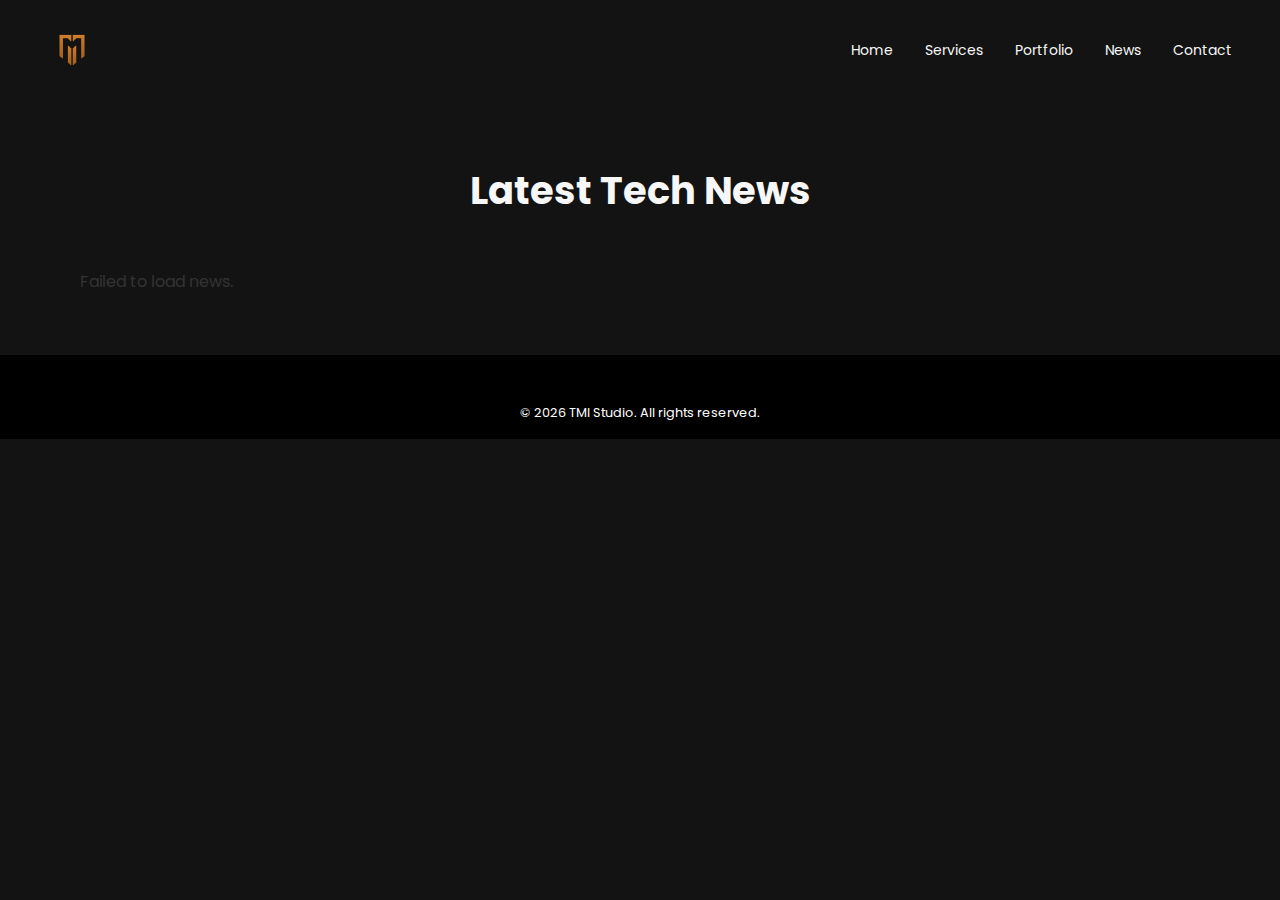
<file: news.html>
<!DOCTYPE html>
<html lang="en">
<head>
  <meta charset="UTF-8" />
  <meta name="viewport" content="width=device-width, initial-scale=1.0" />
  <title>TMI Studio</title>
  <link rel="icon" type="image/ico" href="img/logo.png" />
  <link rel="stylesheet" href="https://cdnjs.cloudflare.com/ajax/libs/font-awesome/6.4.0/css/all.min.css" />
  <link rel="stylesheet" href="https://fonts.googleapis.com/css2?family=Poppins:wght@300;400;600&display=swap" />
  <link href="https://api.mapbox.com/mapbox-gl-js/v2.15.0/mapbox-gl.css" rel="stylesheet">
  <link rel="stylesheet" href="css/style.css" />

</head>
<body>
    <header class="navbar">
      <nav class="navbar-container">
        <a href="index.html"><img src="img/logo.png" alt="logo image" class="logo" /></a>
        <ul class="nav-links">
          <li><a href="index.html">Home</a></li>
          <li><a href="#services">Services</a></li>
          <li><a href="#portfolio">Portfolio</a></li>
          <li><a href="news.html">News</a></li>
          <li><a href="#contact">Contact</a></li>
        </ul>
        <button type="button" aria-label="menu" id="menuToggle" class="menu-button">
          <i class="fa fa-bars"></i>
        </button>
      </nav>
    </header>
    <div id="mobileMenu" class="mobile-menu">
      <button id="closeMenu" class="close-button">&times;</button>
      <ul class="mobile-links">
        <li><a href="index.html">Home</a></li>
        <li><a href="#services">Services</a></li>
        <li><a href="#portfolio">Portfolio</a></li>
        <li><a href="news.html">News</a></li>
        <li><a href="#contact">Contact</a></li>
      </ul>
    </div>

    <section id="news" class="news-section">
        <h2>Latest Tech News</h2>
        <div class="news-grid" id="newsGrid">
        
        </div>
      </section>
      <div  class="back-to-top" id="scrollToTop">
        <i class="fas fa-arrow-up"></i>
      </div>
      <footer class="footer">
        <div class="footer-container">
          <div class="footer-bottom" id="footerYear"></div>
        </div>
      </footer>
      <script src="js/main.js"></script>
</body>
</file>
<file: css/style.css>
:root {
  --font-main: 'Poppins', sans-serif;
  --color-primary: #131313;
  --color-secondary: #d37c28;
  --color-accent: #a8631c;
  --color-white: #ffffff;
  --color-light-gray: #f7f7f7;
  --color-mid-gray: #ccc;
  --color-dark-gray: #333;
  --color-green: #195e00;
  --color-black: #000000;
  --transparent: rgba(255, 255, 255, 0);

  --fs-xs: clamp(0.75rem, 1vw, 0.875rem);
  --fs-sm: clamp(0.875rem, 1vw, 1rem);
  --fs-base: clamp(1rem, 1.2vw, 1.125rem);
  --fs-lg: clamp(1.5rem, 2vw, 2rem);
  --fs-xl: clamp(2.5rem, 4vw, 3rem);

  --radius: 0.75rem;
  --shadow: 0 0 10px rgba(0, 0, 0, 0.1);
  --img2: url('../img/s2.jpg');
}


* {
  margin: 0;
  padding: 0;
  box-sizing: border-box;
}

html {
  scroll-behavior: smooth;
}

body {
  font-family: var(--font-main);
  font-size: var(--fs-base);
  color: var(--color-dark-gray);
  background-color: var(--color-primary);
  line-height: 1.6;
  overflow-x: hidden;
  margin: 0;
  padding: 0;
}

img {
  max-width: 100%;
  display: block;
}

a {
  text-decoration: none;
  color: inherit;
}

.logo {
  width: var(--fs-xl);
  height: auto;
}

.back-to-top {
  position: fixed;
  bottom: 2rem;
  right: 2rem;
  background: var(--color-secondary);
  color: var(--color-white);
  padding: 0.5rem 1rem;
  border-radius: var(--radius);
  box-shadow: var(--shadow);
  font-size: var(--fs-sm);
  transition: background 0.3s, transform 0.3s;
  display: none;
}
.back-to-top:hover {
  background: var(--color-accent);
  transform: translateY(-2px);
}


.navbar {
  background: var(--transparent);
  padding: 1rem 3rem;
  position: sticky;
  top: 0;
  z-index: 999;
}

.navbar-container {
  display: flex;
  justify-content: space-between;
  align-items: center;
  max-width: 100%;
  margin: 0 auto;
}

.nav-links {
  list-style: none;
  display: flex;
  gap: 2rem;
}

.nav-links a {
  color: var(--color-light-gray);
  font-weight: 400;
  font-size: var(--fs-sm);
}

.nav-links a:hover {
  color: var(--color-secondary);
  transition: color 0.3s;
}

.menu-button {
  display: none;
  background: none;
  border: none;
  font-size: var(--fs-lg);
  color: var(--color-secondary);
}

.mobile-menu {
  display: none;
}

.hero-section {
  margin-top: -6rem;
  padding: 6rem 2rem;
  background: var(--img2) no-repeat center center/cover;
  text-align: center;
  height: 100vh;
  filter: brightness(0.8);
}


.hero-content {
  margin: 18% 0;
}

.hero-content h1 {
  font-size: 80px;
  font-weight: bolder;
  color: var(--color-white);
  margin-bottom: 1rem;;
}

.hero-content p {
  font-size: 20px;
  font-weight: 400;
  word-spacing: 5px;
  letter-spacing: 1.5px;
  text-transform: uppercase;
  margin-bottom: 2rem;
  color: var(--color-white);
  text-align: center;
}

.cta-button {
  background: var(--color-black);
  color: var(--color-white);
  padding: 0.75rem 1.2rem;
  border-radius: var(--radius);
  font-size: var(--fs-base);
  font-weight: 500;
  transition: background 0.8s;
  letter-spacing: 1.5px;
}

.cta-button:hover {
  background: var(--color-primary);
  box-shadow:var(--shadow);
  padding: 1rem 1.55rem;
  font-size: 17px;
  transition: background 0.8s, padding 0.8s, font-size 0.3s;
}

.section-title {
  font-size: var(--fs-xl);
  margin-bottom: 2rem;
  text-align: center;
  color: var(--color-light-gray);
}

.client-story-section {
  padding: 4rem 2rem;
  background: var(--color-primary);
}


.contact-section {
  padding: 4rem 3rem 2rem 3rem ;
  background: var(--color-black);
}

.contact-grid {
  display: grid;
  gap:0 4rem;
  grid-template-columns: repeat(auto-fit, minmax(300px, 1fr));
  align-items: start;
  padding:0 2rem;
}

.contact-form input,
.contact-form textarea {
  width: 100%;
  padding: 1rem;
  margin-bottom: 1rem;
  border: 1px solid var(--color-dark-gray);
  border-radius: var(--radius);
  font-size: var(--fs-base);
  background: var(--color-primary);
  color: var(--color-light-gray);
}

.contact-form button {
  padding: 0.75rem 2rem;
  background: var(--color-secondary);
  color: var(--color-black);
  border: none;
  border-radius: var(--radius);
  font-size: var(--fs-sm);
  cursor: pointer;
}
.contact-form button:hover {
  background: var(--color-accent);
  transition: background 0.3s;
}

.contact-info {
 display: flex;
 justify-content: space-around;
  color: var(--color-mid-gray);
  font-size: var(--fs-base);
  margin-bottom: 2rem;
}

.contact-info h3 {
  color: var(--color-mid-gray);
  font-size: var(--fs-lg);
  margin-bottom: 0.75rem;
}

.info-list {
  list-style: none;
  padding: 0;
  margin: 0 0 1.5rem;
}

.info-list li {
  display: flex;
  align-items: center;
  gap: 0.75rem;
  margin-bottom: 0.75rem;
}

.info-list i {
  color: var(--color-black);
  font-size: 1.5rem;
  background-color: var(--color-secondary);
  padding: 0.5rem;
  border-radius: 15%;
}


.footer {
  background: var(--color-black);
  color: var(--color-white);
  padding: 2rem 2rem 0;
}

.footer-container {
  display: grid;
  gap: 2rem;
  grid-template-columns: repeat(auto-fit, minmax(250px, 1fr));
  margin-bottom: 1rem;
}

.footer-column h3,
.footer-column h4 {
  margin-bottom: 1rem;
}

.footer-column ul {
  list-style: none;
  padding: 0;
}

.footer-column ul li {
  margin-bottom: 0.5rem;
  font-size: var(--fs-xs);
}

.footer-bottom {
  text-align: center;
  padding: 1rem 0;
  font-size: var(--fs-xs);
 
}

.social-icons a {
  color: var(--color-white);
  font-size: 1.25rem;
  margin-right: 0.75rem;
  transition: color 0.3s;
}

.social-icons a:hover {
  color: var(--color-secondary);
}
.close-button{
  color: var(--color-secondary);
  cursor: pointer;
  background: none;
}


#services {
  padding-top: 5rem;
  padding-bottom: 5rem;
  background-color: var(--color-black);
  font-family: var(--font-main);
}

#services .max-w-7xl {
  max-width: 80rem;
  margin-left: auto;
  margin-right: auto;
  padding-left: 1.5rem;
  padding-right: 1.5rem;
}

#services .text-center {
  text-align: center;
  margin-bottom: 3rem;
}

#services h2 {
  font-size: var(--fs-lg);
  font-weight: 700;
  color: var(--color-light-gray);
}

#services p {
  margin-top: 1rem;
  font-size: var(--fs-base);
  color: var(--color-light-gray);
}

#services .grid {
  display: grid;
  gap: 2rem;
}
.video-wrapper iframe {
  border-radius: var(--radius);
  margin-bottom: 3rem;
}

.svg-icon {
  width: 3.5rem; 
  height: 3.5rem;
  display: flex; 
  align-items: center; 
  justify-content: center; 
  background-color: var(--color-secondary);
  border-radius: var(--radius);
  margin-bottom: 1.5rem;
  transition: background-color 0.3s ease;
}

.svg-icon svg {
  height: 1.75rem; 
  width: 1.75rem; 
  color: var(--color-white);
  transition: color 0.3s ease;

}

#services .group {
  padding: 2rem;
  background-color: var(--color-primary);
  border-radius: var(--radius);
  box-shadow: var(--shadow);
  transition: all 0.3s ease;
}

#services .group:hover {
  box-shadow: 0 10px 15px rgba(255, 220, 189, 0.1);
  transform: translateY(-5px);
}


#services .icon-box {
  width: 3.5rem;
  height: 3.5rem;
  display: flex;
  align-items: center;
  justify-content: center;
  border-radius: var(--radius);
  margin-bottom: 1.5rem;
  transition: background-color 0.3s ease;
  background-color: var(--color-secondary);
}


#services svg {
  height: 2rem;
  width: 2rem;
}

#services h3 {
  font-size: var(--fs-base);
  font-weight: 600;
  margin-bottom: 0.75rem;
  color: var(--color-secondary);
}

#services .text-gray-600 {
  color: var(--color-mid-gray);
}
.news-section {
  padding: 60px 80px; 
  background: var(--color-primary);
}

.news-section h2 {
  font-size: clamp(2rem, 3vw, 3rem); 
  margin-bottom: 3rem;
  text-align: center;
  color: var(--color-light-gray);
  font-weight: 700;
}

.news-grid {
  display: grid;
  grid-template-columns: repeat(auto-fit, minmax(400px, 1fr)); 
  gap: 30px; 
}

.news-card {
  background: var(--color-black);
  padding: 20px;
  border-radius: 12px;
  box-shadow: 0 6px 15px rgba(0, 0, 0, 0.2);
  transition: transform 0.3s, box-shadow 0.3s;
}

.news-card:hover {
  transform: translateY(-5px);
  box-shadow: 0 10px 20px rgba(0, 0, 0, 0.25);
}

.news-card img {
  width: 100%;
  height: 200px; 
  object-fit: cover;
  border-radius: 8px;
  margin-bottom: 15px;
}

.news-card h4 {
  margin: 10px 0 8px 0;
  color: var(--color-light-gray);
  font-size: 26px;
  line-height: 1.4;
  font-weight: 600;
}

.news-card p {
  color: var(--color-mid-gray);
  font-size: var(--fs-base);
  line-height: 1.6;
  margin-bottom: 12px;
}

.news-card a {
  display: inline-block;
  margin-top: 10px;
  color: var(--color-secondary);
  font-weight: 600;
  text-decoration: none;
  transition: color 0.3s;
}

.news-card a:hover {
  color: var(--color-accent);
}


@media (max-width: 1024px) {
  .nav-links {
    display: none;
  }

  .menu-button {
    display: block;
  }

  .mobile-menu {
    position: fixed;
    top: 0;
    left: 0;
    right: 0;
    bottom: 0;
    background: var(--color-primary);
    z-index: 1000;
    display: none;
    flex-direction: column;
    align-items: center;
    justify-content: center;
  }

  .mobile-menu.active {
    display: flex;
  }

  .mobile-links {
    list-style: none;
    padding: 0;
    text-align: center;
  }

  .mobile-links li {
    margin: 1rem 0;
    font-size: 25px;
    color: var(--color-secondary);
  }

  .close-button {
    position: absolute;
    top: 1rem;
    right: 1.5rem;
    font-size: 3rem;
    background: none;
    border: none;
  }
  .hero-content {
    margin: 30% 0;
  }
  
  .contact-grid {
    gap: 2rem;
    padding: 0;
  }

  .weather-card {
    padding: 1.5rem;
  }

  .news-grid {
    gap: 1.5rem;
  }
  #services .grid {
    grid-template-columns: repeat(2, 1fr);
  }

  #services .group {
    padding: 2rem;
    background-color: var(--color-primary);
    border-radius: var(--radius);
    box-shadow: var(--shadow);
    transition: all 0.3s ease;
  }
  
  #services .group:hover {
    box-shadow: 0 10px 15px rgba(255, 220, 189, 0.1);
    transform: translateY(-5px);
  }
  
  
  #services .icon-box {
    width: 3.5rem;
    height: 3.5rem;
    display: flex;
    align-items: center;
    justify-content: center;
    border-radius: var(--radius);
    margin-bottom: 1.5rem;
    transition: background-color 0.3s ease;
    background-color: var(--color-secondary);
  }
  
  
  #services svg {
    height: 2rem;
    width: 2rem;
  }
  
  #services h3 {
    font-size: var(--fs-base);
    font-weight: 600;
    margin-bottom: 0.75rem;
    color: var(--color-secondary);
  }
  
  #services .text-gray-600 {
    color: var(--color-mid-gray);
  }
  
  #map { width: 100%; height: 300px; }

  .news-section { padding: 40px; background: var(--color-primary); }
  .news-grid { display: grid; grid-template-columns: repeat(auto-fill, minmax(250px, 1fr)); gap: 20px; }
  .news-card { background: var(--color-black); padding: 15px; border-radius: 8px; box-shadow: 0 2px 5px rgba(0,0,0,0.1); }
  .news-card img { width: 100%; height: 150px; object-fit: cover; border-radius: 5px; }
  .news-card h4 { margin: 10px 0;  color: var(--color-light-gray); }
  .news-card p { color: var(--color-mid-gray); font-size: var(--fs-sm); }
  .news-card a {
    display: inline-block;
    margin-top: 10px;
    color: var(--color-secondary);
    font-weight: bold;
    text-decoration: none;
  }
  .news-section h2 {
    font-size: var(--fs-xl);
    margin-bottom: 2rem;
    text-align: center;
    color: var(--color-light-gray);
  }
  
}


@media (max-width: 575px) {

  .hero-content {
    margin: 38% 0;
  }

  .hero-content h1 {
    line-height: 1;
  }

  .contact-info {
    flex-direction: column;
  }

  .contact-info .info-list {
    align-items: left;
  }
  .contact-grid {
    padding: 0;
    gap: 2rem;
  }
  .weather-temp {
    font-size: var(--fs-lg);
  }
  .news-card img {
    height: 140px;
  }
}

@media (min-width: 1025px) {
  .mobile-menu {
    display: none !important;
  }
  #services .max-w-7xl {
    padding-left: 2rem;
    padding-right: 2rem;
  }
  #services .grid {
    grid-template-columns: repeat(3, 1fr);
  }
  .video-wrapper iframe {
    padding: 0 8rem;
  }
}
</file>
